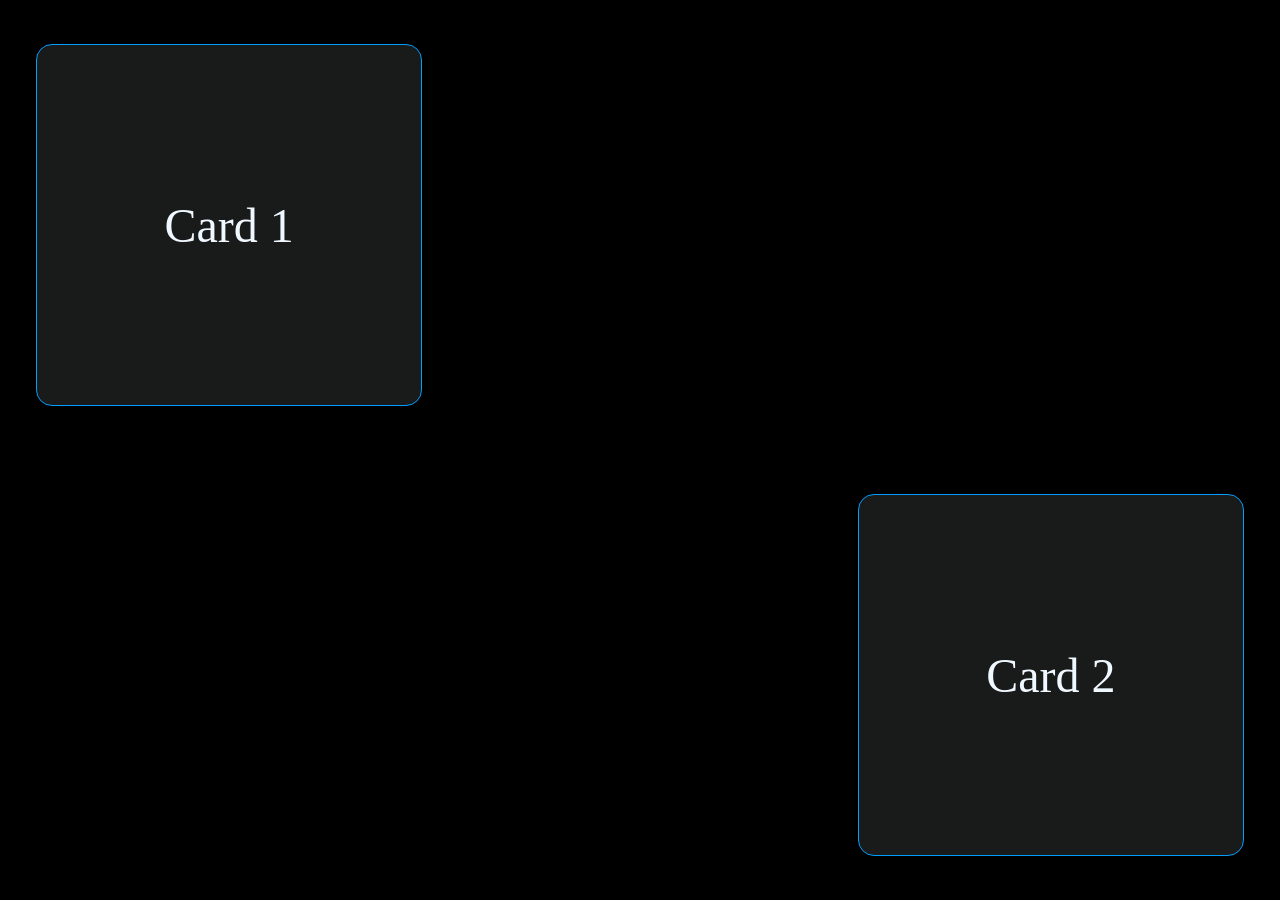
<file: css_animation.html>
<!DOCTYPE html>
<html lang="en">

<head>
    <meta charset="UTF-8">
    <meta name="viewport" content="width=device-width, initial-scale=1.0">
    <title>Animation Project</title>
    <style>
        body {
            margin: 0;
            padding: 0;
            background-color: black;
            overflow: hidden;
        }

        .main-container {
            height: 100vh;
            width: 100vw;
            display: flex;
            flex-direction: column;
        }

        .part-one,
        .part-two {
            height: 50%;
            width: 100%;
            display: flex;
            justify-content: center;
            align-items: center;
            gap: 2%;
        }

        .card {
            height: 80%;
            width: 30%;
            background-color: rgba(240, 248, 255, 0.1);
            border: 1px solid #009dff;
            border-radius: 1rem;
            position: relative;
            display: flex;
            justify-content: center;
            align-items: center;
            font-size: 3rem;
            color: aliceblue;
        }

        .card:hover {
            box-shadow: 0 0 20px rgba(0, 157, 255, 0.8),
        }

        .box-one {
    position: relative;
    animation: box-one infinite 2.5s forwards;
    margin-left: -64.2%;
}

@keyframes box-one {
    0% {
        top: 0;
        left: 0;
    }
    25%{
        top: 100%;
        left: 0;
    }
    50%{
        top: 100%;
        left: 64.2%;
    }
    75%{
        top: 0;
        left: 64.2%;
    }
    100%{
        top: 0;
        left: 0;
    }
}

.box-two {
    position: relative;
    animation: box-two infinite 2.5s forwards;
    margin-left: 64.2%;
}

@keyframes box-two {
    0% {
        top: 0;
        left: 0;
    }
    25%{
        top: -100%;
        left: 0;
    }
    50%{
        top: -100%;
        left: -64.2%;
    }
    75%{
        top: 0;
        left: -64.2%;
    }
    100%{
        top: 0;
        left: 0;
    }
}


    </style>
</head>

<body>
    <div class="main-container">
        <div class="part-one">
            <div class="card box-one">Card 1</div>
        </div>
        <div class="part-two">
            <div class="card box-two">Card 2</div>
        </div>
    </div>
</body>

</html>
</file>
